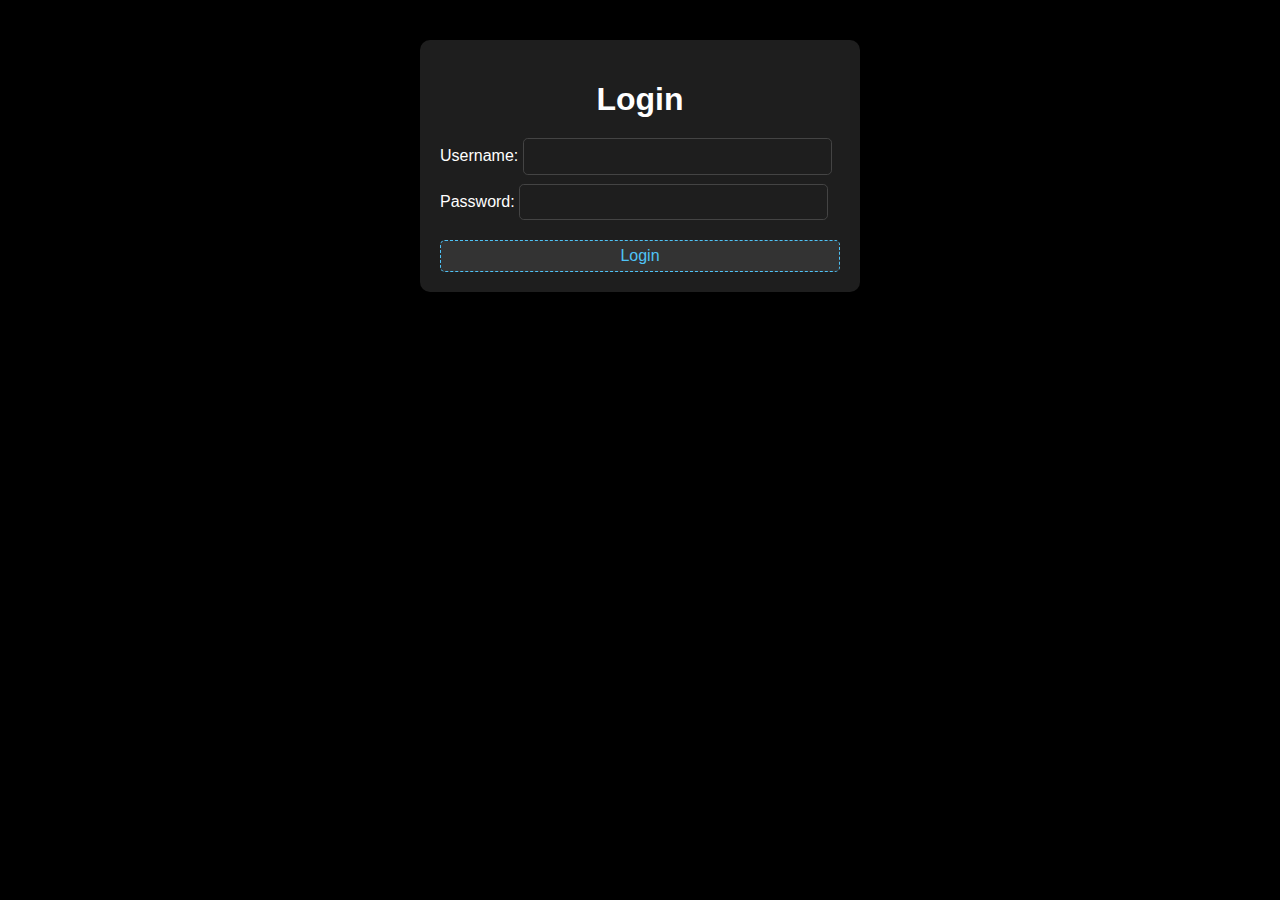
<file: templates/login.html>
<!DOCTYPE html>
<html lang="en">
<head>
    <title>Login - SOONSITE</title>
    <style>
        body {
            background-color: #000;
            font-family: Arial, sans-serif;
            color: white;
            margin: 0;
            padding: 0;
        }

        .container {
            margin: 40px auto;       /* centers horizontally */
            max-width: 400px;        /* responsive but not too wide */
            background-color: #1e1e1e;
            padding: 20px;
            border-radius: 10px;
            text-align: left;        /* keep labels/inputs aligned */
        }

        h1 {
            text-align: center;
            margin-bottom: 20px;
            color: #ffffff;
        }

        label {
            display: block;
            margin: 0.6rem 0;
        }

        input {
            padding: 0.6rem;
            width: 80%;
            max-width: 18rem;
            background-color: #1e1e1e;
            color: #ffffff;
            border: 1px solid #444;
            border-radius: 0.3rem;
        }

        button {
            margin-top: 0.6rem;
            background-color: #333;
            color: #4fc3f7;
            border: 0.1rem dashed #4fc3f7;
            padding: 0.4rem 0.8rem;
            cursor: pointer;
            border-radius: 5px;
            font-size: 1rem;
            width: 100%;
        }

        button:hover {
            background-color: #222;
        }
    </style>
</head>
<body>
    <div class="container">
        <h1>Login</h1>
        <form method="POST">
            <label>Username:
                <input type="text" name="username" required>
            </label>
            <label>Password:
                <input type="password" name="password" required>
            </label>
            <button type="submit">Login</button>
        </form>
    </div>
</body>
</html>
</file>
